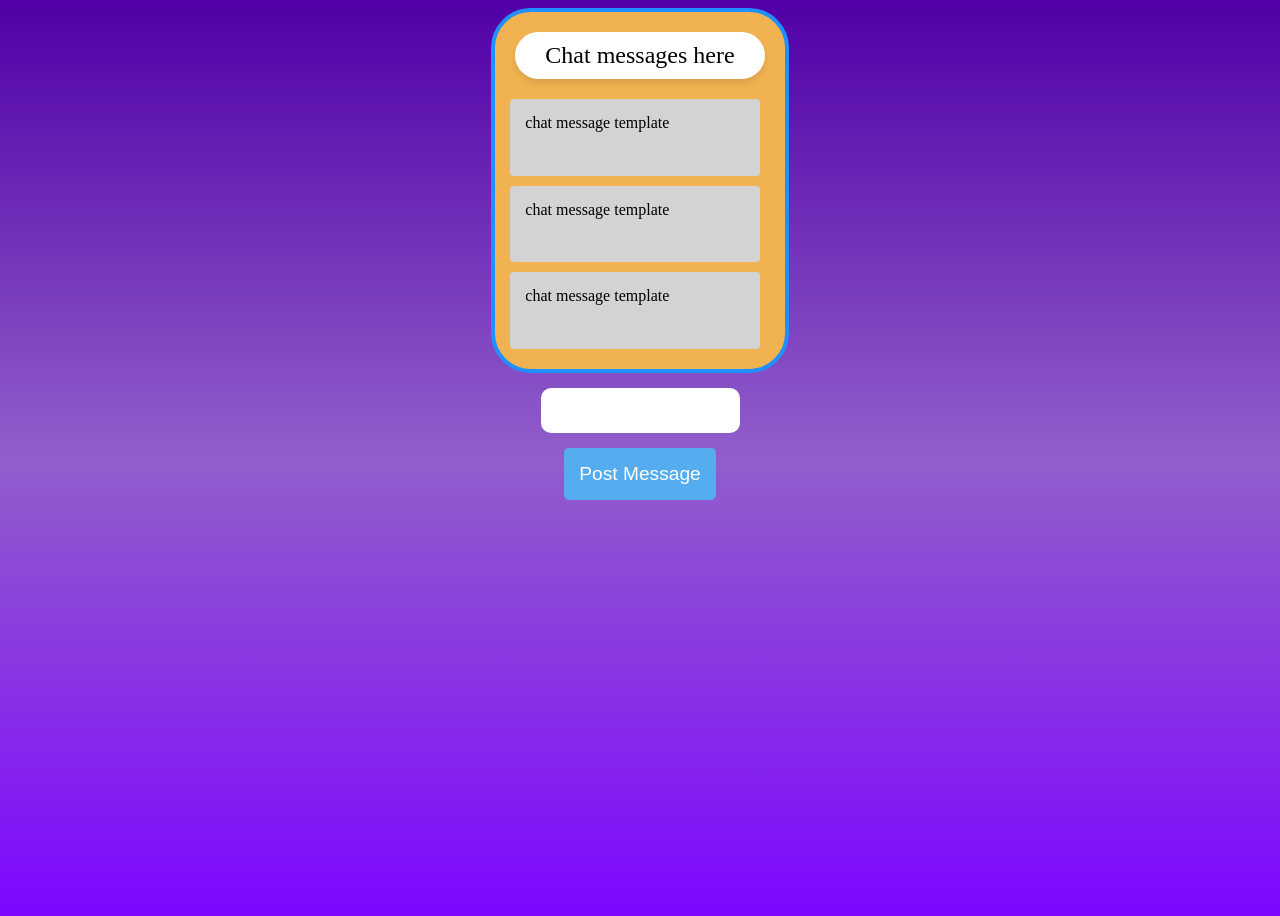
<file: sindyas-frontend/index.html>
<!DOCTYPE html>
<html>
  <head>
    <link rel="stylesheet" href="style.css">
    <title>Mainframe</title>
  </head>
  <body>
    <div class="chat-container">
      <div class="message-window">
      <div class="header">Chat messages here</div>
      
      <div class="messages-list">
        <div class="message-bubble">chat message template</div>
        <div class="message-bubble">chat message template</div>
        <div class="message-bubble">chat message template</div>
      </div>
    </div>
    <div>
      <input type="text" class="chat-input" placeholder="">
    </div>
    <button class="post-button">Post Message</button>
    </div>
  </body>
</html>
</file>
<file: sindyas-frontend/style.css>
body {
    background-image: linear-gradient(to bottom, #5000A6, #925ECB, #7E06FF);
    height: 100vh;
}

.chat-container {
  width: 450px; /* Or whatever width you prefer */
  display: flex;
  flex-direction: column;
  align-items: center; /* This forces all children to center horizontally */
  gap: 15px;
  margin: 0 auto; /* Ensures the whole thing stays in the middle of the page */
}

.chat-input {
  width: 100%; /* Makes it match the width of the container */
  box-sizing: border-box; /* VERY IMPORTANT: prevents padding from making it wider than 100% */
  padding: 15px;
  border-radius: 10px;
  border: none;
}

/* The Orange Box */
.message-window {
  background-color: #f1b351;
  border: 4px solid #1e90ff;
  border-radius: 40px;
  padding: 20px;
  position: relative;
  display: flex;
  flex-direction: column;
  align-items: center;
}

/* White Header Pill */
.header {
  background: white;
  padding: 10px 30px;
  border-radius: 50px;
  font-size: 1.5rem;
  margin-bottom: 20px;
  box-shadow: 0 4px 6px rgba(0,0,0,0.1);
}

/* Grey Message Rectangles */
.messages-list {
  width: 100%;
  max-height: 250px; /* Limits the height so it scrolls */
  overflow-y: auto;  /* Enables vertical scrolling */
  display: flex;
  flex-direction: column;
  gap: 10px;
  padding-right: 10px; /* Space for the scrollbar */
}

.message-bubble {
  background: #d3d3d3;
  padding: 15px;
  height: 60px;
  border-radius: 4px;
}

.post-button {
  background-color: #55acee;
  color: white;
  border: none;
  padding: 15px;
  border-radius: 5px;
  font-size: 1.2rem;
  cursor: pointer;
}
</file>
